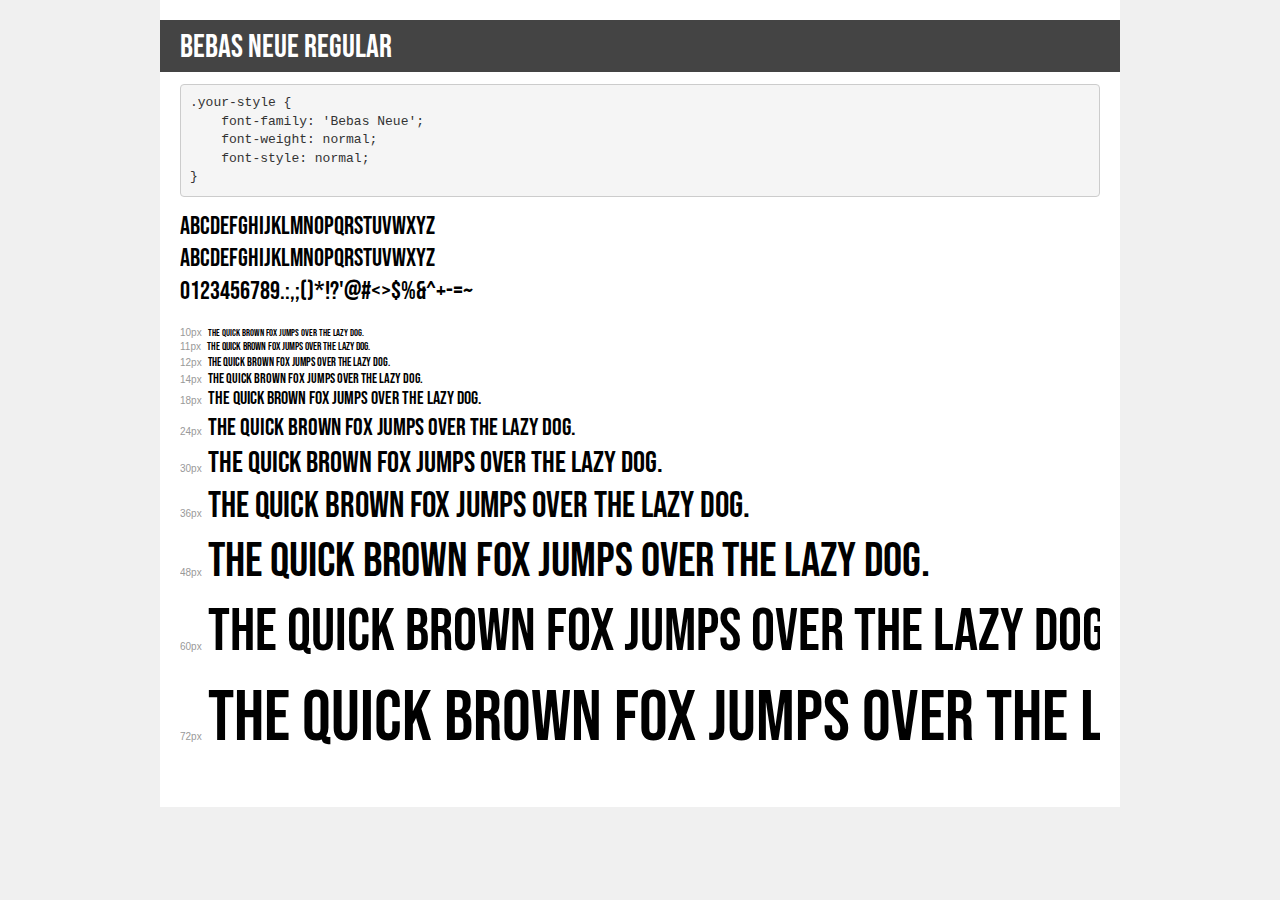
<file: src/fonts/Bebas_Neue/demo.html>
<!DOCTYPE html>
<html lang="en">
<head>
    <meta charset="utf-8">
    <meta http-equiv="X-UA-Compatible" content="IE=edge">
    <meta name="viewport" content="width=device-width, initial-scale=1">
    <meta name="robots" content="noindex, noarchive">
    <meta name="format-detection" content="telephone=no">
    <title>Transfonter demo</title>
    <link href="stylesheet.css" rel="stylesheet">
    <style>
        /*
        http://meyerweb.com/eric/tools/css/reset/
        v2.0 | 20110126
        License: none (public domain)
        */
        html, body, div, span, applet, object, iframe,
        h1, h2, h3, h4, h5, h6, p, blockquote, pre,
        a, abbr, acronym, address, big, cite, code,
        del, dfn, em, img, ins, kbd, q, s, samp,
        small, strike, strong, sub, sup, tt, var,
        b, u, i, center,
        dl, dt, dd, ol, ul, li,
        fieldset, form, label, legend,
        table, caption, tbody, tfoot, thead, tr, th, td,
        article, aside, canvas, details, embed,
        figure, figcaption, footer, header, hgroup,
        menu, nav, output, ruby, section, summary,
        time, mark, audio, video {
            margin: 0;
            padding: 0;
            border: 0;
            font-size: 100%;
            font: inherit;
            vertical-align: baseline;
        }
        /* HTML5 display-role reset for older browsers */
        article, aside, details, figcaption, figure,
        footer, header, hgroup, menu, nav, section {
            display: block;
        }
        body {
            line-height: 1;
        }
        ol, ul {
            list-style: none;
        }
        blockquote, q {
            quotes: none;
        }
        blockquote:before, blockquote:after,
        q:before, q:after {
            content: '';
            content: none;
        }
        table {
            border-collapse: collapse;
            border-spacing: 0;
        }
        /* demo styles */
        body {
            background: #f0f0f0;
            color: #000;
        }
        .page {
            background: #fff;
            width: 920px;
            margin: 0 auto;
            padding: 20px 20px 0 20px;
            overflow: hidden;
        }
        .font-container {
            overflow-x: auto;
            overflow-y: hidden;
            margin-bottom: 40px;
            line-height: 1.3;
            white-space: nowrap;
            padding-bottom: 5px;
        }
        h1 {
            position: relative;
            background: #444;
            font-size: 32px;
            color: #fff;
            padding: 10px 20px;
            margin: 0 -20px 12px -20px;
        }
        .letters {
            font-size: 25px;
            margin-bottom: 20px;
        }
        .s10:before {
            content: '10px';
        }
        .s11:before {
            content: '11px';
        }
        .s12:before {
            content: '12px';
        }
        .s14:before {
            content: '14px';
        }
        .s18:before {
            content: '18px';
        }
        .s24:before {
            content: '24px';
        }
        .s30:before {
            content: '30px';
        }
        .s36:before {
            content: '36px';
        }
        .s48:before {
            content: '48px';
        }
        .s60:before {
            content: '60px';
        }
        .s72:before {
            content: '72px';
        }
        .s10:before, .s11:before, .s12:before, .s14:before,
        .s18:before, .s24:before, .s30:before, .s36:before,
        .s48:before, .s60:before, .s72:before {
            font-family: Arial, sans-serif;
            font-size: 10px;
            font-weight: normal;
            font-style: normal;
            color: #999;
            padding-right: 6px;
        }
        pre {
            display: block;
            padding: 9px;
            margin: 0 0 12px;
            font-family: Monaco, Menlo, Consolas, "Courier New", monospace;
            font-size: 13px;
            line-height: 1.428571429;
            color: #333;
            font-weight: normal;
            font-style: normal;
            background-color: #f5f5f5;
            border: 1px solid #ccc;
            overflow-x: auto;
            border-radius: 4px;
        }
        /* responsive */
        @media (max-width: 959px) {
            .page {
                width: auto;
                margin: 0;
            }
        }
    </style>
</head>
<body>
<div class="page">
    <div class="demo">
        <h1 style="font-family: 'Bebas Neue'; font-weight: normal; font-style: normal;">Bebas Neue Regular</h1>
        <pre title="Usage">.your-style {
    font-family: 'Bebas Neue';
    font-weight: normal;
    font-style: normal;
}</pre>
        <div class="font-container" style="font-family: 'Bebas Neue'; font-weight: normal; font-style: normal;">
            <p class="letters">
                abcdefghijklmnopqrstuvwxyz<br>
ABCDEFGHIJKLMNOPQRSTUVWXYZ<br>
                0123456789.:,;()*!?'@#&lt;&gt;$%&^+-=~
            </p>
            <p class="s10" style="font-size: 10px;">The quick brown fox jumps over the lazy dog.</p>
            <p class="s11" style="font-size: 11px;">The quick brown fox jumps over the lazy dog.</p>
            <p class="s12" style="font-size: 12px;">The quick brown fox jumps over the lazy dog.</p>
            <p class="s14" style="font-size: 14px;">The quick brown fox jumps over the lazy dog.</p>
            <p class="s18" style="font-size: 18px;">The quick brown fox jumps over the lazy dog.</p>
            <p class="s24" style="font-size: 24px;">The quick brown fox jumps over the lazy dog.</p>
            <p class="s30" style="font-size: 30px;">The quick brown fox jumps over the lazy dog.</p>
            <p class="s36" style="font-size: 36px;">The quick brown fox jumps over the lazy dog.</p>
            <p class="s48" style="font-size: 48px;">The quick brown fox jumps over the lazy dog.</p>
            <p class="s60" style="font-size: 60px;">The quick brown fox jumps over the lazy dog.</p>
            <p class="s72" style="font-size: 72px;">The quick brown fox jumps over the lazy dog.</p>
        </div>
    </div>

</div>
</body>
</html>
</file>
<file: src/fonts/Bebas_Neue/stylesheet.css>
@font-face {
    font-family: 'Bebas Neue';
    src: url('BebasNeue-Regular.eot');
    font-weight: normal;
    font-style: normal;
}
@font-face {
    font-family: 'Bebas Neue';
    src: local('Bebas Neue Regular'), local('BebasNeue-Regular'),
        url('[data-uri]') format('woff2'),
        url('[data-uri]') format('woff'),
        url('BebasNeue-Regular.ttf') format('truetype'),
        url('BebasNeue-Regular.svg#BebasNeue-Regular') format('svg');
    font-weight: normal;
    font-style: normal;
    font-display: swap;
}
</file>
